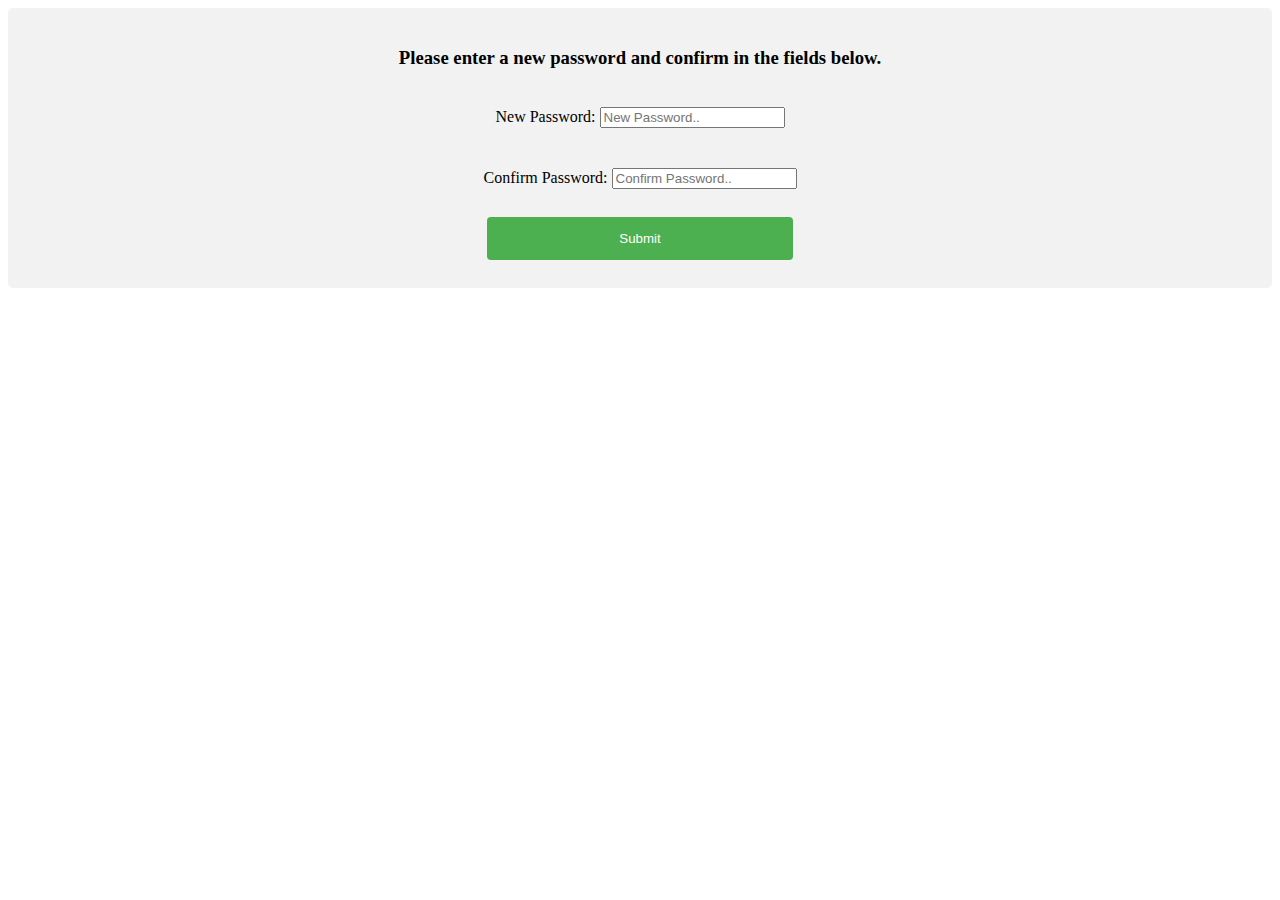
<file: passwordresetconfirmation.html>
<!DOCTYPE html>
<html>
<style>
input[type=text], select {
  width: 100%;
  padding: 12px 20px;
  margin: 8px 0;
  display: inline-block;
  border: 1px solid #ccc;
  border-radius: 4px;
  box-sizing: border-box;
}

input[type=submit] {
  width: 25%;
  background-color: #4CAF50;
  color: white;
  padding: 14px 20px;
  margin: 8px 0;
  border: none;
  border-radius: 4px;
  cursor: pointer;
}

input[type=submit]:hover {
  background-color: #45a049;
}

div {
  border-radius: 5px;
  background-color: #f2f2f2;
  padding: 20px;
}
</style>
<body>

<div>
  <center>
  <h3>Please enter a new password and confirm in the fields below.</h3>
    <form action="index.html" onsubmit="return validateMyForm();">
	  <div class="fieldWrapper">
            <label for="pass1">New Password:</label>
            <input type="password" name="pass1" id="pass1" placeholder="New Password.." required><br>
      </div>
      <div class="fieldWrapper">
            <label for="pass2">Confirm Password:</label>
            <input type="password" name="pass2" id="pass2" placeholder="Confirm Password.." required onkeyup="checkPass(); return false;"><br>
            <span id="confirmMessage" class="confirmMessage"></span>
      </div>
      
	  <input type="submit" value="Submit">
    </form>
  </center>
</div>
				
  <script>
	// validate new and confirm password fields
	function checkPass()
	{
	  //Store the password field objects into variables ...
	  var pass1 = document.getElementById('pass1');
	  var pass2 = document.getElementById('pass2');
	  //Store the Confimation Message Object ...
	  var message = document.getElementById('confirmMessage');
	  //Set the colors we will be using ...
	  var goodColor = "#66cc66";
	  var badColor = "#ff6666";
	  //Compare the values in the password field 
	  //and the confirmation field
	  if(pass1.value == pass2.value){
	 	 //The passwords match. 
	 	 //Set the color to the good color and inform
	 	 //the user that they have entered the correct password 
	 	 pass2.style.backgroundColor = goodColor;
	 	 message.style.color = goodColor;
		 valid = true;
	 	 message.innerHTML = "Passwords Match!"
	  }else{
	 	 //The passwords do not match.
	 	 //Set the color to the bad color and
	 	 //notify the user.
	 	 pass2.style.backgroundColor = badColor;
	 	 message.style.color = badColor;
		 valid = false;
	 	 message.innerHTML = "Passwords Do Not Match!"
	  }
	}
	
	function validateMyForm (){
	return valid;
	}
  </script>

</body>
</html>
</file>
